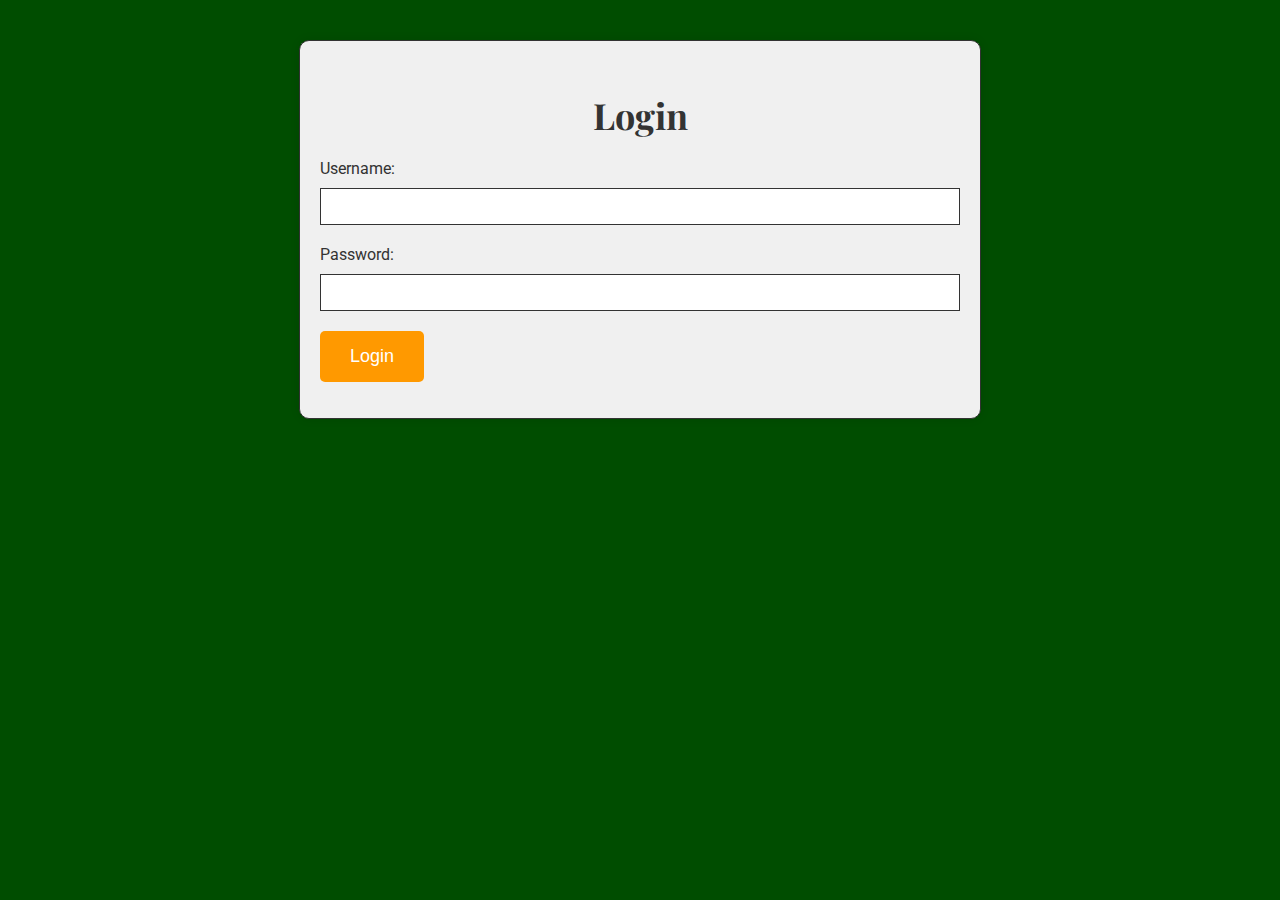
<file: login.html>
<html lang="en">
  <head>
    <meta charset="UTF-8"/>
    <meta name="viewport" content="width=device-width, initial-scale=1.0" />
    <title>Login | ExcelisEasy</title>
    <link href="https://fonts.googleapis.com/css2?family=Playfair+Display:wght@700&family=Roboto&display=swap" rel="stylesheet"/>
    <style>
      body {
        margin: 0;
        font-family: 'Roboto', sans-serif;
        background-color: #004d00; /* green background */
        color: #333;
      }
      .container {
        background-color: #f0f0f0; /* white background for the card */
        padding: 20px;
        border: 1px solid #333;
        border-radius: 10px;
        box-shadow: 0 0 10px rgba(0, 0, 0, 0.1);
        width: 50%;
        margin: 40px auto;
      }
      form {
        max-width: 100%;
        text-align: left;
      }
        form h2 {
            font-family: 'Playfair Display', serif;
            font-size: 36px;
            margin-bottom: 20px;
            text-align: center;
        }
      form label {
        display: block;
        margin-bottom: 10px;
      }
      form input[type="text"], form input[type="password"] {
        width: 100%;
        padding: 10px;
        margin-bottom: 20px;
        border: 1px solid #333;
      }
      form button[type="submit"] {
        background-color: #ff9900;
        color: white;
        border: none;
        padding: 15px 30px;
        font-size: 18px;
        cursor: pointer;
        border-radius: 5px;
      }
    </style>
  </head>
  <body>
    <div class="container">
      <form>
        <h2>Login</h2>
        <label for="username">Username:</label>
        <input type="text" id="username" name="username" required>
        <label for="password">Password:</label>
        <input type="password" id="password" name="password" required>
        <button type="submit">Login</button>
      </form>
    </div>
  </body>
</html>
</file>
